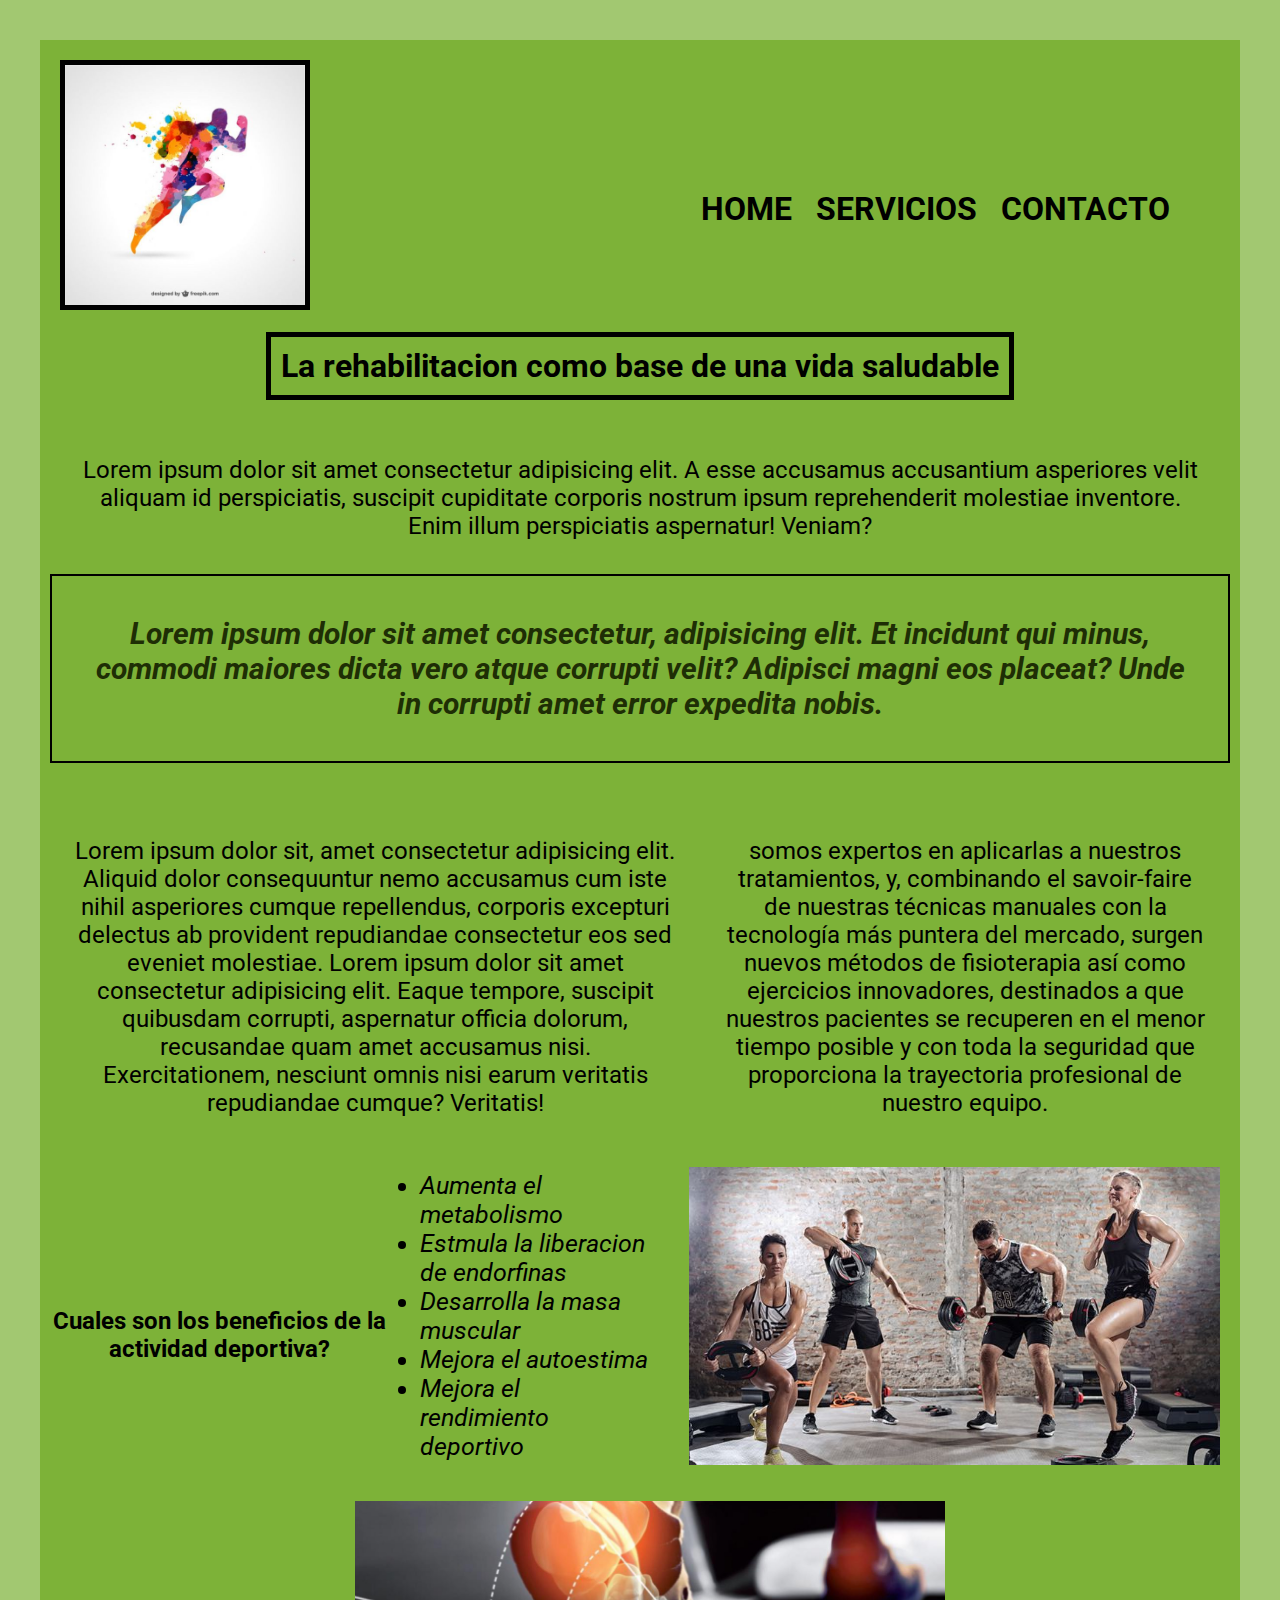
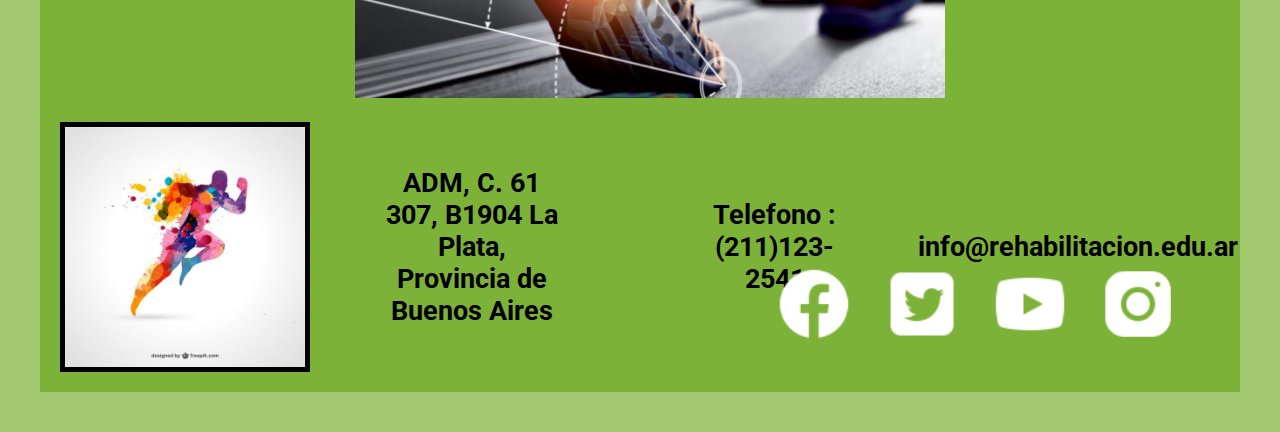
<file: index.html>
<!DOCTYPE html>
<html lang="es">
<head>
    <meta charset="UTF-8">
    <meta http-equiv="X-UA-Compatible" content="IE=edge">
    <meta name="viewport" content="width=device-width, initial-scale=1.0">
    <!-- link de reseteo de Css       -->
    <link rel="stylesheet" href="style.css">
    <link rel="preconnect" href="https://fonts.googleapis.com">
    <link rel="preconnect" href="https://fonts.googleapis.com">
    <link rel="preconnect" href="https://fonts.gstatic.com" crossorigin>
    <link href="https://fonts.googleapis.com/css2?family=Roboto:wght@300&display=swap" rel="stylesheet">
    <title>Rehabilitacion y deporte</title>  
</head>
<body>
    <header>
        <div id="contenedor-header">
            <img src="./img/logo.jpg" alt="logo" class="logo">
            <nav>
                <ul>
                    <li><a href="index.html">Home</a></li>
                    <li><a href="pages/servicios.html">Servicios</a></li>
                    <li><a href="pages/contacto.html">Contacto</a></li>
                </ul>
            </nav>        
        </div>
    </header>
<main>
    <div id ="contenedor-1">
        <h1 id="index-h1">La rehabilitacion como base de una vida saludable</h1>
        <p>Lorem ipsum dolor sit amet consectetur adipisicing elit. A esse accusamus accusantium asperiores velit aliquam id perspiciatis, suscipit cupiditate corporis nostrum ipsum reprehenderit molestiae inventore. Enim illum perspiciatis aspernatur! Veniam?</p>
    </div>
    <div id="contenedor-2">
        <p id="mision">Lorem ipsum dolor sit amet consectetur, adipisicing elit. Et incidunt qui minus, commodi maiores dicta vero atque corrupti velit? Adipisci magni eos placeat? Unde in corrupti amet error expedita nobis.
        </p>
    </div>  
    <div id="contenedor-3">
        <p>Lorem ipsum dolor sit, amet consectetur adipisicing elit. Aliquid dolor consequuntur nemo accusamus cum iste nihil asperiores cumque repellendus, corporis excepturi delectus ab provident repudiandae consectetur eos sed eveniet molestiae. Lorem ipsum dolor sit amet consectetur adipisicing elit. Eaque tempore, suscipit quibusdam corrupti, aspernatur officia dolorum, recusandae quam amet accusamus nisi. Exercitationem, nesciunt omnis nisi earum veritatis repudiandae cumque? Veritatis!</p>
        <p>somos expertos en aplicarlas a nuestros tratamientos, y, combinando el savoir-faire de nuestras técnicas manuales con la tecnología más puntera del mercado, surgen nuevos métodos de fisioterapia así como ejercicios innovadores, destinados a que nuestros pacientes se recuperen en el menor tiempo posible y con toda la seguridad que proporciona la trayectoria profesional de nuestro equipo.</p>
    </div>
    <div id="beneficios">
        <h2>Cuales son los beneficios de la actividad deportiva?</h2>
        <ul id="items">
            <li>Aumenta el metabolismo</li>
            <li>Estmula la liberacion de endorfinas</li>
            <li>Desarrolla la masa muscular</li>
            <li>Mejora el autoestima</li>
            <li>Mejora el rendimiento deportivo</li>
        </ul>
        <img src="./img/deporte.jpg" alt="deporte-movimiento" id="deporte-2" />
    </div>  
    <div id="contenedor-ultima-imagen">
        <img src="./img/footer.jpg" alt="ultima-imagen"/>
    </div> 
</main>
<footer>
    <div id="datos">
        <img src="img/logo.jpg" alt="logo" class="logo"/>
        <p>ADM, C. 61 307, B1904 La Plata, Provincia de Buenos Aires</p>
        <p>Telefono :(211)123-2541</p>
        <p>info@rehabilitacion.edu.ar</p>
        <div>
            <nav>
                <ul>
                    <li><a href="http://www.facebook.com/RehabilitacionYVida" target="_blank"><img src="img/ico/fb.png"></a></li>
                    <li><a href="http://www.twitter.com/RehabilitacionYVida" target="_blank"><img src="img/ico/tw.png"></a></li>
                    <li><a href="http://www.youtube.com/RehabilitacionYVida" target="_blank"><img src="img/ico/yt.png"></a></li>
                    <li><a href="http://www.instagram.com/RehabilitacionYVida" target="_blank"><img src="img/ico/ig.png"></a></li>
                </ul>
            </nav>
        </div>
    </div>
</footer>
</body>
</html>
</file>
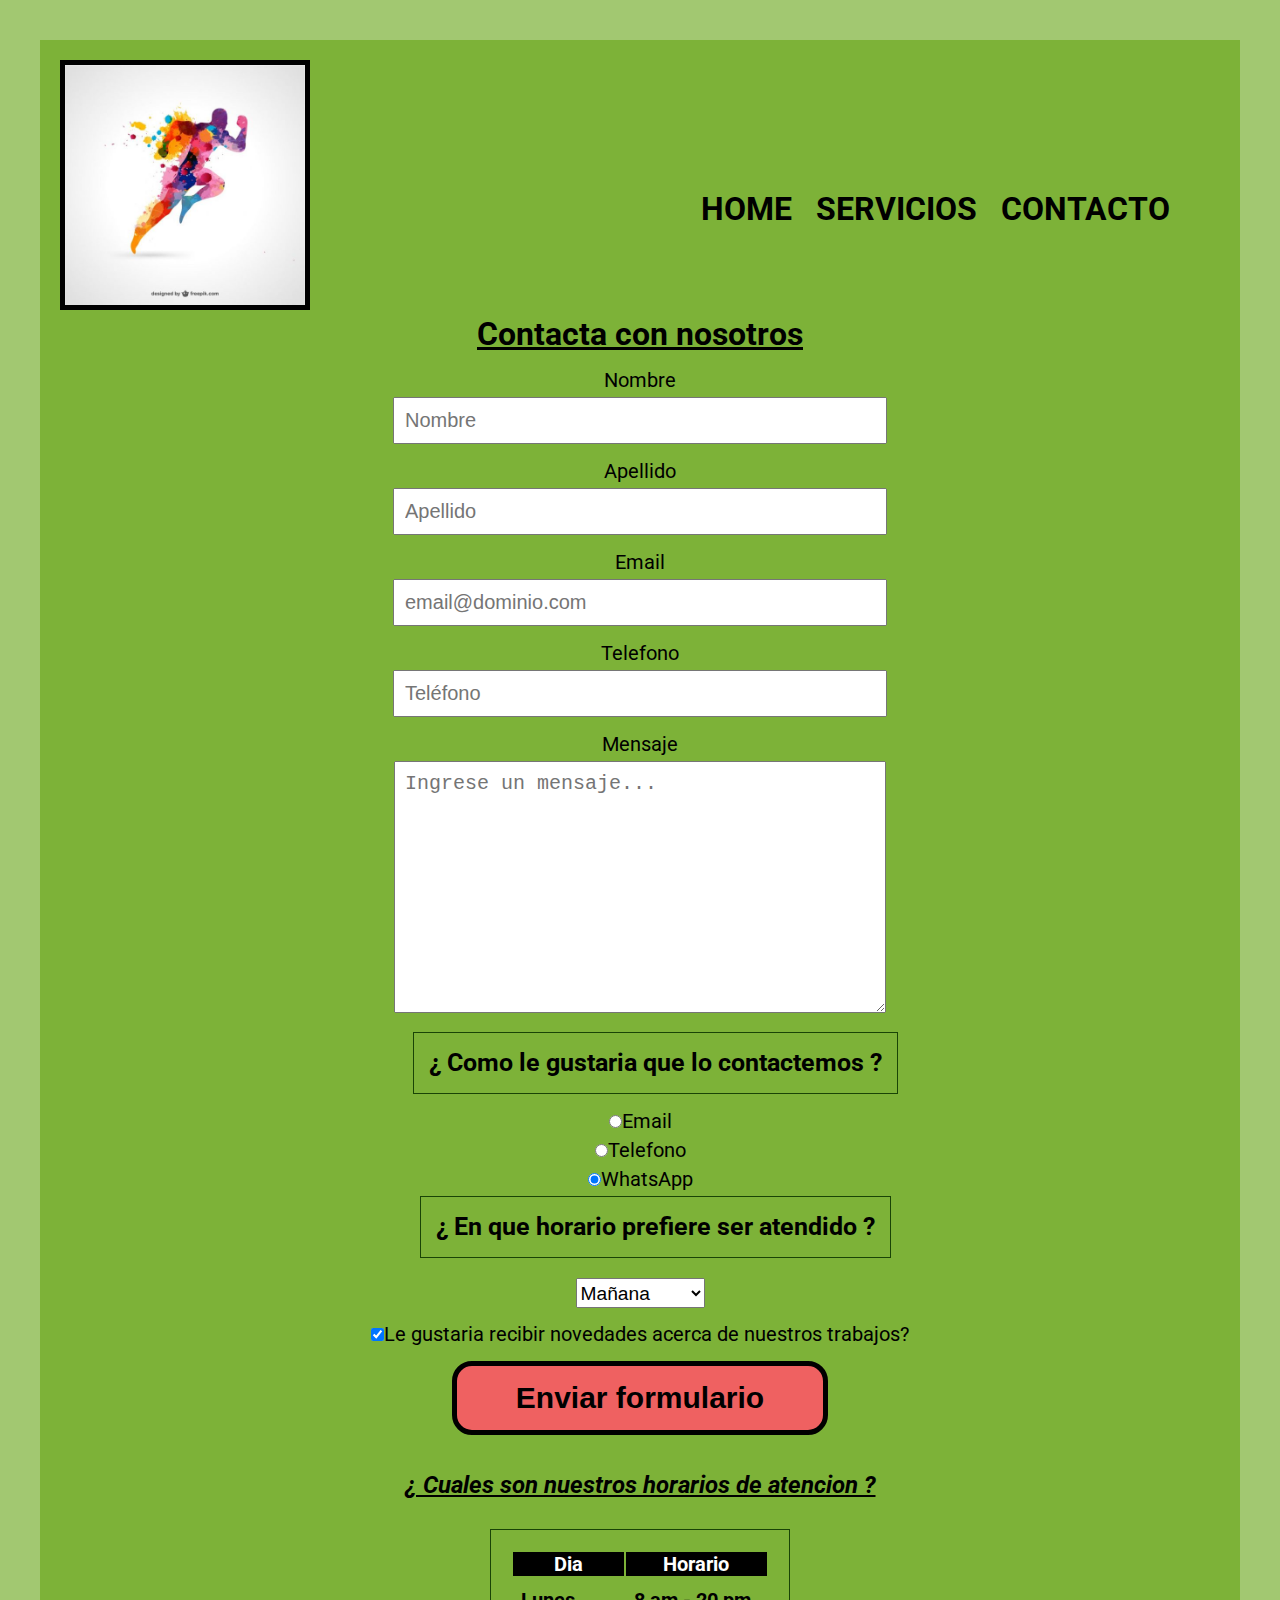
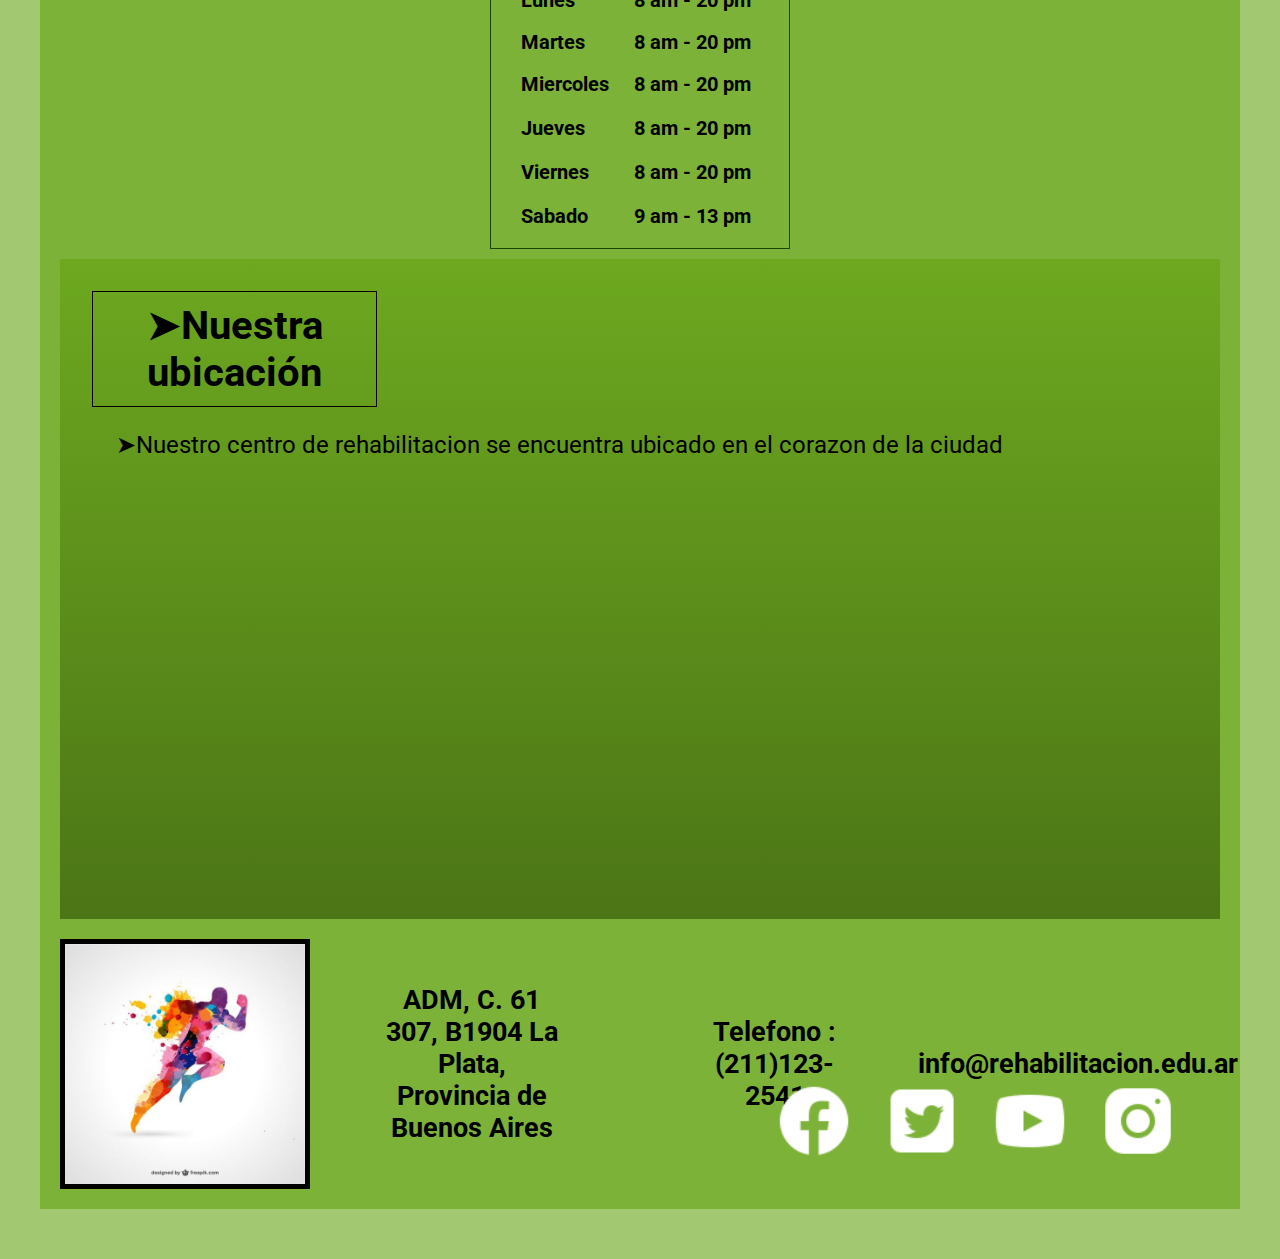
<file: pages/contacto.html>
<!DOCTYPE html>
<html lang="es">
<head>
    <meta charset="UTF-8">
    <meta http-equiv="X-UA-Compatible" content="IE=edge">
    <meta name="viewport" content="width=device-width, initial-scale=1.0">
    <!-- link de reseteo de Css -->
    <link rel="preconnect" href="https://fonts.googleapis.com">
    <link rel="preconnect" href="https://fonts.googleapis.com">
    <link rel="preconnect" href="https://fonts.gstatic.com" crossorigin>
    <link href="https://fonts.googleapis.com/css2?family=Roboto:wght@300&display=swap" rel="stylesheet">
    <link rel="stylesheet" href="../style.css">
    <title>Contacto</title>
</head>
<body>
    <header>
        <div id="contenedor-header">
            <img src="../img/logo.jpg" alt="logo" class="logo">
            <nav>
                <ul>
                    <li><a href="../index.html">Home</a></li>
                    <li><a href="./servicios.html">Servicios</a></li>
                    <li><a href="./contacto.html">Contacto</a></li>
                </ul>
            </nav>        
        </div>
    </header>
    <main>
        <h2 id="h2-contacto">Contacta con nosotros</h2>
        <form>
            <label for="nombre">Nombre</label>
            <input type="text" id="nombre" class="input-padron" required placeholder="Nombre">
            <label for="apellido">Apellido</label>
            <input type="text" id="apellido" class="input-padron" required placeholder="Apellido">
            <label for="correoElectronico">Email</label>
            <input type="email" id="correoElectronico"  class="input-padron" required placeholder="email@dominio.com">
            <label for="telefono">Telefono</label>
            <input type="tel" id="telefono" class="input-padron" required placeholder="Teléfono">
            <label for="mensaje">Mensaje</label>
            <textarea name="mensaje" id="mensaje" cols="60" rows="10" class="input-padron" placeholder="Ingrese un mensaje..."></textarea>
            <fieldset>
                <legend class="consulta-formulario"> ¿ Como le gustaria que lo contactemos ? </legend>
                <label for="radio-email"><input type="radio" name="contacto" value="radio-email" id="radio-email">Email</label>
                <label for="radio-telefono"><input type="radio" name="contacto" value="radio-telefono" id="radio-telefono">Telefono</label>
                <label for="radio-wp"><input type="radio" name="contacto" value="radio-wp" id="radio-wp" checked>WhatsApp</label>
            </fieldset>            
            <fieldset>
                <legend class="consulta-formulario"> ¿ En que horario prefiere ser atendido ? </legend>
                <select>
                   <option>Mañana</option>
                   <option>Mediodia</option>
                   <option>Tarde</option>
                   <option>Tarde-noche</option>
                </select>
            </fieldset>        
            <label id="checkbox"><input type="checkbox" name="checkbox" id="checkbox" checked>Le gustaria recibir novedades acerca de nuestros trabajos?</label>   
            <input type="submit" name="contacto" value="Enviar formulario" id="boton-submit">
        </form>
        <table>
            <thead>
                <p id="titulo-horarios"> ¿ Cuales son nuestros horarios de atencion ? </p>
                <tr>
                    <th>Dia</th>               
                    <th>Horario</th>
                <tr>
           </thead>
            <tbody>
                <tr>
                    <td>Lunes</td>               
                    <td>8 am - 20 pm</td>
                </tr>
                <tr>
                    <td>Martes</td>               
                    <td>8 am - 20 pm</td>
                </tr>
                <tr>
                    <td>Miercoles</td>               
                    <td>8 am - 20 pm</td>
                <tr>
                </tr>
                    <td>Jueves</td>               
                    <td>8 am - 20 pm</td>
                <tr>
                </tr>
                    <td>Viernes</td>               
                    <td>8 am - 20 pm</td>
                <tr>
                </tr>
                    <td>Sabado</td>               
                    <td> 9 am - 13 pm</td>
                </tr>
            </tbody>
        </table>
        <section id="mapa">
            <h3 id="titulo-mapa">Nuestra ubicación</h3>
            <p>Nuestro centro de rehabilitacion se encuentra ubicado en el corazon de la ciudad </p>
            <iframe src="https://www.google.com/maps/embed?pb=!1m18!1m12!1m3!1d3271.3471839540057!2d-57.95844418501128!3d-34.92282878037814!2m3!1f0!2f0!3f0!3m2!1i1024!2i768!4f13.1!3m3!1m2!1s0x95a2e62dd769b9d7%3A0x8e5a62b28764b5ef!2sCatedral%20de%20La%20Plata!5e0!3m2!1ses-419!2sau!4v1674014416548!5m2!1ses-419!2sau" width="100%" height="400" style="border:0;" allowfullscreen="" loading="lazy" referrerpolicy="no-referrer-when-downgrade"></iframe>
        </section>
    </main>
    <!-- FOOTER -->
    <footer>
        <div id="datos">
            <img src="../img/logo.jpg" alt="logo" class="logo"/>
            <p>ADM, C. 61 307, B1904 La Plata, Provincia de Buenos Aires</p>
            <p>Telefono :(211)123-2541</p>
            <p>info@rehabilitacion.edu.ar</p>
            <div>
                <nav>
                    <ul>
                        <li><a href="http://www.facebook.com/RehabilitacionYVida" target="_blank"><img src="../img/ico/fb.png"></a></li>
                        <li><a href="http://www.twitter.com/RehabilitacionYVida" target="_blank"><img src="../img/ico/tw.png"></a></li>
                        <li><a href="http://www.youtube.com/RehabilitacionYVida" target="_blank"><img src="../img/ico/yt.png"></a></li>
                        <li><a href="http://www.instagram.com/RehabilitacionYVida" target="_blank"><img src="../img/ico/ig.png"></a></li>
                    </ul>
                </nav>
            </div>     
        </div>
    </footer>
</body>
</html>
</file>
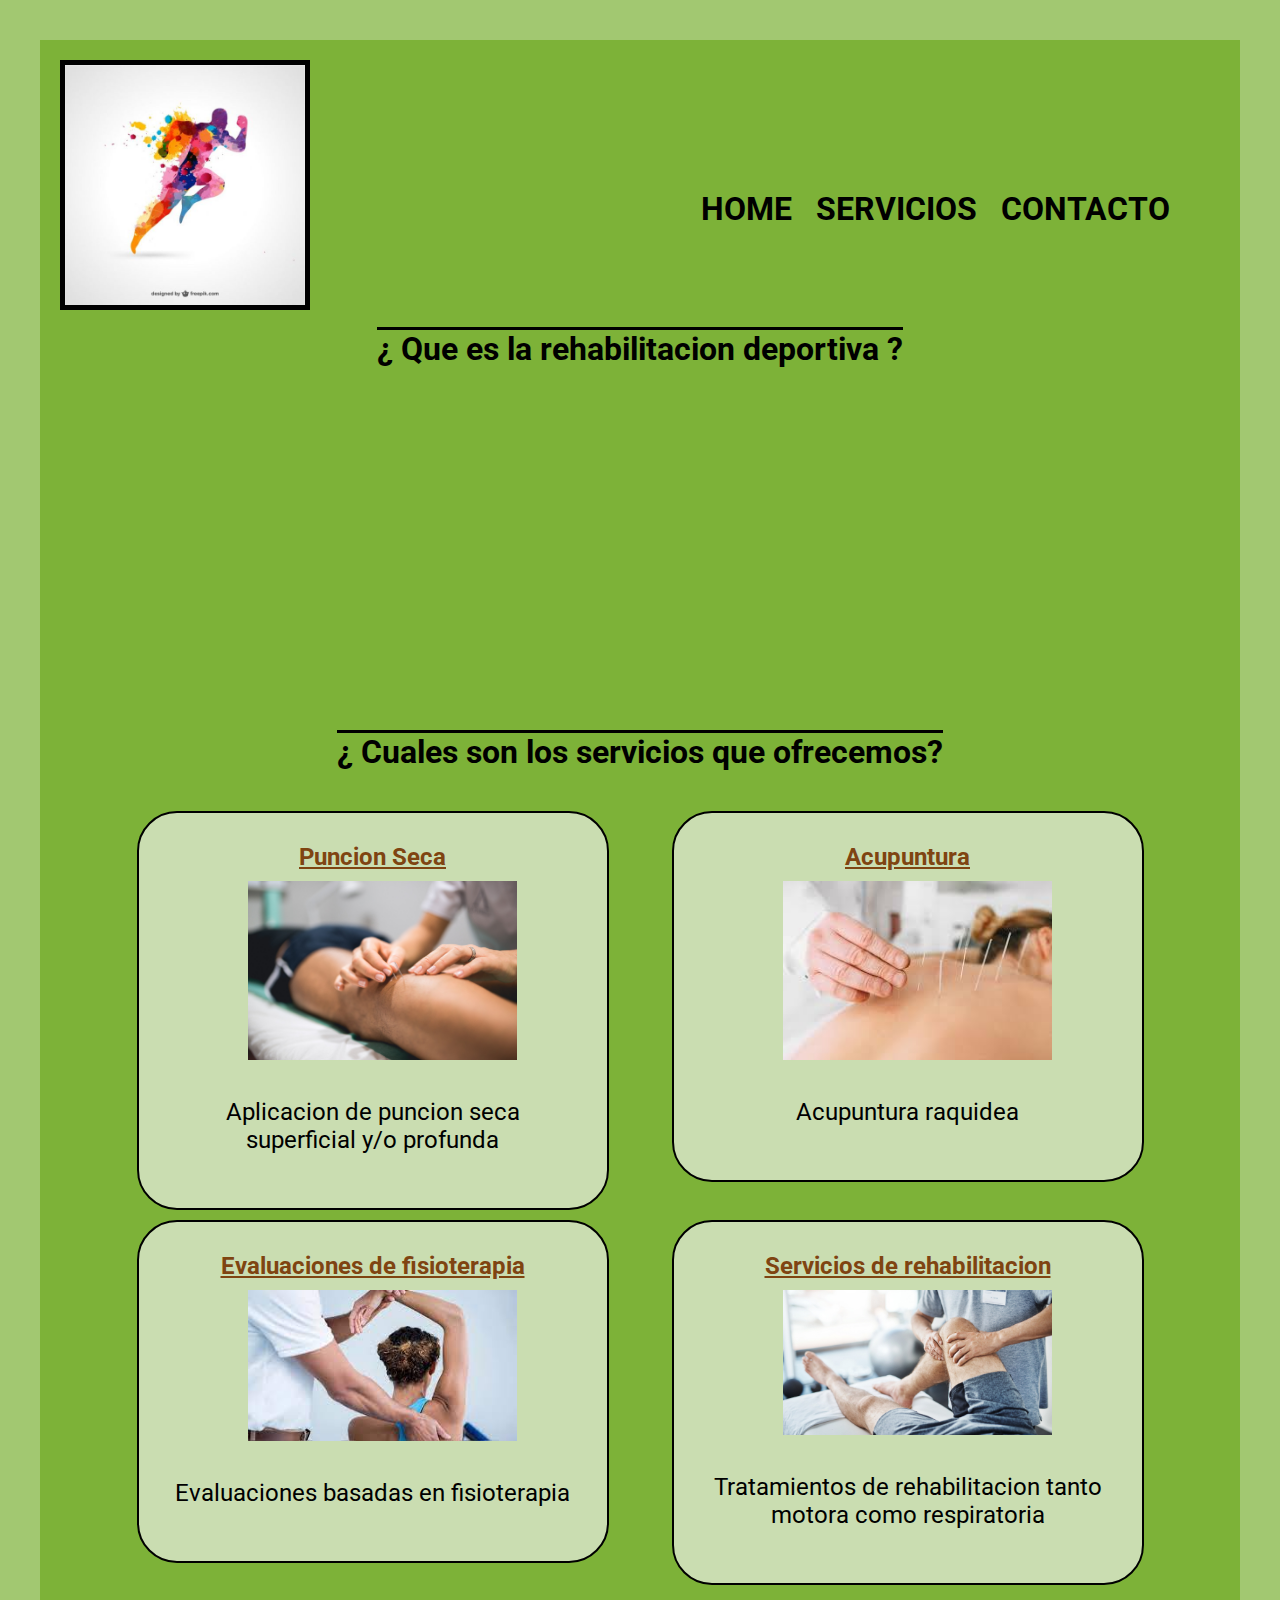
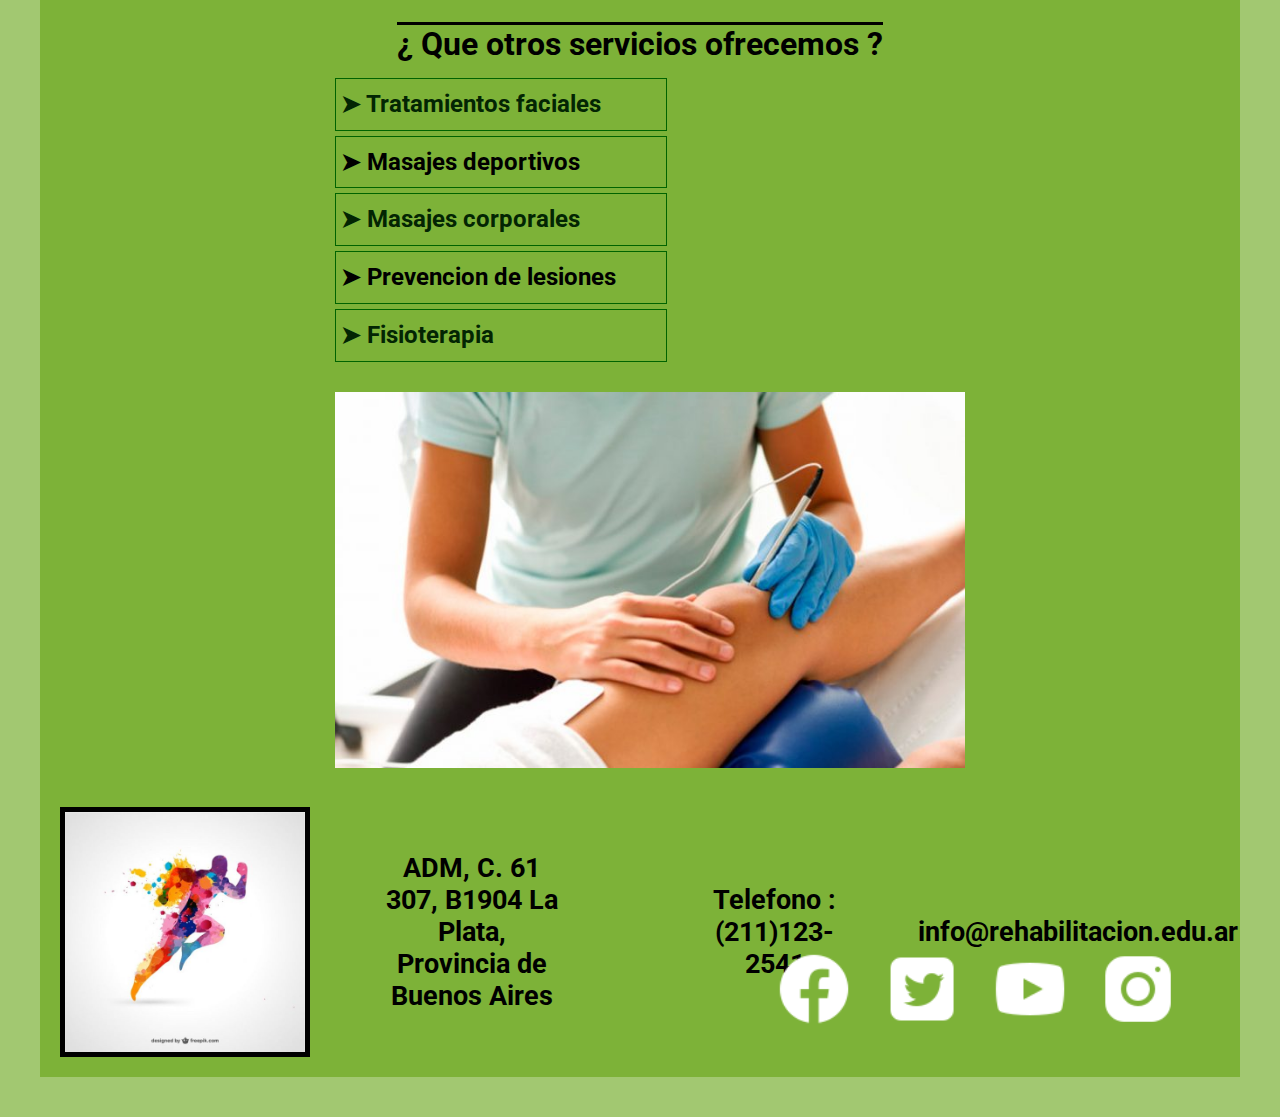
<file: pages/servicios.html>
<!DOCTYPE html>
<html lang="es">
<head> 
    <meta charset="UTF-8">
    <meta http-equiv="X-UA-Compatible" content="IE=edge">
    <meta name="viewport" content="width=device-width, initial-scale=1.0">
    <!-- link de reseteo de Css -->
    <link rel="preconnect" href="https://fonts.googleapis.com">
    <link rel="preconnect" href="https://fonts.googleapis.com">
    <link rel="preconnect" href="https://fonts.gstatic.com" crossorigin>
    <link href="https://fonts.googleapis.com/css2?family=Roboto:wght@300&display=swap" rel="stylesheet">
    <link rel="stylesheet" href="../style.css">
    <title>Servicios</title>
</head>
<body>
    <header>
        <div id="contenedor-header">
            <img src="../img/logo.jpg" alt="logo" class="logo">
            <nav>
                <ul>
                    <li><a href="../index.html">Home</a></li>
                    <li><a href="./servicios.html">Servicios</a></li>
                    <li><a href="./contacto.html">Contacto</a></li>
                </ul>
            </nav>        
        </div>
    </header>
    <main>
        <h2 id="h2-servicios"> ¿ Que es la rehabilitacion deportiva ?</h2>
        <div id="video">
            <iframe width="560" height="315" src="https://www.youtube.com/embed/zCjWM8va0Qw" title="YouTube video player" frameborder="0" allow="accelerometer; autoplay; clipboard-write; encrypted-media; gyroscope; picture-in-picture; web-share" allowfullscreen></iframe>
        </div>
        <section>
            <h2 id="h2-servicios"> ¿ Cuales son los servicios que ofrecemos?</h2>
            <ul id="servicios">
                <li>
                    <h3>Puncion Seca</h3>
                    <div class="contenedor-imagen">
                        <img src="../img/Punción-seca-general-fisio.jpg" alt="puncion-seca">
                    </div>
                    <p>Aplicacion de puncion seca superficial y/o profunda </p>  
                </li>   
                <li>
                    <h3>Acupuntura</h3>
                    <div class="contenedor-imagen">
                        <img src="../img/acupuntura.jpg"alta="acupuntura">
                    </div>
                    <p>Acupuntura raquidea</p>
                </li>
                <li>
                    <h3>Evaluaciones de fisioterapia</h3>
                    <div class="contenedor-imagen">
                        <img src="../img/evaluacion.jpg" alt="evaluacion">
                    </div>
                    <p>Evaluaciones basadas en fisioterapia</p>
                </li>
                <li>
                    <h3>Servicios de rehabilitacion</h3>
                    <div class="contenedor-imagen">
                        <img src="../img/seriviciosdeRehab.jpeg" alt="servicios">
                    </div>
                    <p>Tratamientos de rehabilitacion tanto motora como respiratoria</p>
                </li>
            </ul>
        </section>
        <div id="nuevos-servicios">
            <h2 id="h2-servicios">¿ Que otros servicios ofrecemos ?</h2>
            <ul id="lista-nuevos-servicios">
                <li>Tratamientos faciales</li>
                <li>Masajes deportivos</li>
                <li>Masajes corporales</li>
                <li>Prevencion de lesiones</li>
                <li>Fisioterapia</li>
            </ul><img src="../img/nuevos-servicios.jpg" alt="nuevos-servicios" id="nuevos-servicios-imagen">
        </div>
    </main>
    <!-- FOOTER -->
    <footer>
        <div id="datos">
            <img src="../img/logo.jpg" alt="logo" class="logo"/>
            <p>ADM, C. 61 307, B1904 La Plata, Provincia de Buenos Aires</p>
            <p>Telefono :(211)123-2541</p>
            <p>info@rehabilitacion.edu.ar</p>
            <div>
                <nav>
                    <ul class="botonera-footer">
                        <li><a href="http://www.facebook.com/RehabilitacionYVida" target="_blank"><img src="../img/ico/fb.png"></a></li>
                        <li><a href="http://www.twitter.com/RehabilitacionYVida" target="_blank"><img src="../img/ico/tw.png"></a></li>
                        <li><a href="http://www.youtube.com/RehabilitacionYVida" target="_blank"><img src="../img/ico/yt.png"></a></li>
                        <li><a href="http://www.instagram.com/RehabilitacionYVida" target="_blank"><img src="../img/ico/ig.png"></a></li>
                    </ul>
                </nav>
            </div>     
        </div>
    </footer>
</body>
</html>
</file>
<file: style.css>
* {
    margin: 0px;
    padding: 0px;
}

html, body{
    background-color: rgba(100, 163, 18, 60% );
    font-family: 'Roboto', sans-serif;
    margin: 15px;
    padding: 10px;
}

.logo{
    width: auto;
    height: 250px;
    border: 5px solid black;
}

.logo:hover{
    opacity:20%;
}


#contenedor-header{
    width: auto;
    height: 250px;
    position: relative;
    margin: 0 auto;
}

nav{
    position: absolute;
    top: 130px;
    right: 50px;
}

nav li{
    display: inline-block;
    margin: 10px 10px 10px 10px;
}

nav a{
    text-transform: uppercase;
    color: black;
    font-weight: bold;
    font-size: 2em;
    text-decoration:none;
}

nav a:hover{
    color: #088c19;
    text-decoration: underline;
}

#contenedor-1{
    display:flex;
    align-items:center;
    justify-content:center;
    flex-wrap: wrap;
}


#index-h1{
    text-align: center;
    margin: 1em;
    padding: 10px;
    font-size: 2em;
    border: 5px solid ;
}

p{
    text-align: center;
    margin: 1em 1em;
    display: flex;
    justify-content: center;
    font-size: 1.5em;
}

#contenedor-2{
    padding: 10px;
    margin-top: 10px;
    border: 2.5px solid ;
}

#mision{
    color: rgb(30, 46, 5);
    font-size: 30px;
    font-weight: bold;
    font-style: italic;
    text-align: center;
}

#contenedor-3{
    margin-top: 25px;
    padding-top: 25px;
    display: flex;
    text-align: center;
    align-items: center;
    justify-content: center;   
}

/* #contenedor-3 + div{
    background-color: rgba(98, 154, 25, 0.928);
} */

#beneficios{
    display: flex;
    align-items: center;
    justify-content: center;
}

#items{
    font-size: 25px;
    margin: 20px;
    padding: 10px;
    font-style: bold;
    font-style: italic;
    flex-direction: column;
}


#deporte-2{
    width: 45%;
    display: inline-block;
    margin: 10px;
}

h2{
    font-weight: bold;
    text-align: center;
    margin-top: 1.6em;
}

#contenedor-ultima-imagen{
    width: 50%;
    margin: 0 auto;
}
/*FOOTER*/

#datos{
    display: flex;
    flex-wrap: wrap;
    width: auto;
    align-items:center;
    height: 40%;
    position: relative;
}

footer p{
    width: 15%;
    margin: 0 auto;
    font-size: 1.7em;
    font-weight: bold;
}

.botonera-footer{
    width:auto;
    margin: 0 auto;
}

/*PAGINA SERVICIOS*/

#video{
    width:560px;
    margin:1em auto;
}

#h2-servicios{
    font-weight: bold;
    font-size:2em;
    text-align: center;
    text-decoration:overline;
    margin-top: 30px;
}

#servicios{
    min-height: 200px;
    margin: 0 auto;
    padding-top: 30px;
    text-align: center;
}

.contenedor-imagen{
    width: 60%;
    margin: 0 auto;
}

#servicios li{
    display: inline-block;
    width: 40%;
    height: 40%;
    vertical-align: top;
    background:rgba(246, 246, 246, 0.638);
    margin: 0 2.5%;
    margin-top:10px;
    padding: 30px 10px;
    box-sizing: border-box;
    border:2px solid black;
    border-radius: 40px;
    cursor: pointer;
}

#servicios li:hover{
    border-color: orange;
    border-width: 2px;
    font-size: 20px;
}

#servicios li:active{
    border-color: #088c19;
}

#servicios h3{
    font-size: 1.5em;
    font-weight: bold;
    text-decoration:underline;
    color:rgb(127, 68, 17);
}

#servicios li:hover h3{
    font-size: 1.7em;
}

div img{
    width: 100%;
    margin: 10px;
    box-sizing: border-box;
}

/*Nuevos servicios*/
#nuevos-servicios{
    margin: 0 auto;
    padding:10px;
    width:640px;
}

#lista-nuevos-servicios{
    width:50%;
    display: inline-block;
    vertical-align:top;
    margin:10px;
}

    
#lista-nuevos-servicios li{
    width: 100%;
    font-size:1.5em;
    margin: 5px;
    line-height:1.7;
    padding:5px;
    border: 1px solid darkgreen;
    font-weight:bold;
    list-style: none;
}

#lista-nuevos-servicios li:nth-child(odd){
    color:rgb(3, 37, 3);
}


#lista-nuevos-servicios li:before{
    content:"➤ ";
}

#nuevos-servicios-imagen{
    width:100%;
    padding:5px;
}

/* PAGINA CONTACTO */

#h2-contacto{
    font-size: 2em;
    margin:15px;
    text-decoration: underline;
}

form{
    width: 940px;
    margin: 0 auto;
    align-items: center;
    text-align: center;
    justify-content: center;
}

form label{
    display:block;
    font-size: 20px;
    margin: 0 0 5px;
}

.input-padron{
    margin: 0 0 15px;
    padding: 10px 10px;
    font-size: 20px;
    width: 50%;
}


.consulta-formulario{
    margin:15px;
    width: auto;
    height: 30px;
    padding: 15px;
    font-size:25px;
    font-weight: bold;
    text-align: center;
    display: inline-block;
    border: 1px solid rgb(25, 68, 6);
}

#checkbox{
    margin: 10px 0 ;
}

fieldset{
    border-style:none;
}

#boton-submit{
    width: 40%;
    margin-bottom: 10px;
    padding:15px 0;
    font-weight: bold;
    font-size: 30px;
    border-radius: 20px ;
    border: 5px solid black;
    background-color: rgb(239, 97, 97);
    transition: 1s all;
    cursor: pointer;
}

fieldset select{
    margin-top: 5px;
    width: auto;
    height: 30px;
    font-size: 1.2em;
}

#boton-submit:hover{
    background:green;
    transform: scale(1.2);
}

table{
    padding: 20px;
    margin: 0 auto;
    width: 300px;
    padding-bottom: 10px;
    border: 1px solid rgb(25, 68, 6);

}

#titulo-horarios{
    margin-top: 25px;
    width: auto;
    height: 30px;
    padding-bottom: 5px;
    font-size: 1.5em;
    font-weight: bold;
    text-align: center;
    justify-content: center;
    align-items: center;
    font-style: italic;
    text-decoration: underline;

}
thead{
    font-weight: bold;
    font-size: 20px;
    color: white;
    background: black
}

td{
    padding: 8px;
    font-weight:bold;
    font-size:20px;
}

#mapa{
    margin:10px;
    padding:2em;
    align-items:center;
    background:linear-gradient( rgba(100, 163, 18, 0.638), rgba(48, 83, 3, 0.638))
}

#titulo-mapa{
    width:24%;
    font-size: 2.5em;
    padding:10px;
    text-align:center;
    border: 1px solid black;
}

#titulo-mapa:before{
    content:"➤";
}


#mapa p {
    font-size: 1.5em;
    text-align:left;
    display:inline-flex;
}

#mapa p:before{
    content: "➤ ";
}

/*RESPONSIVE*/

@media screen and (max-width:480px){
    
html, body, header, form, #video, #nuevos-servicios{
    width: auto;
}

nav{
    position:static;
    width: 100%;
}
    
.logo{
    width: auto;
    height: 250px;
    border: 5px solid black;
}

.logo:hover{
    opacity:20%;
}


#contenedor-header{
    width: auto;
    height: auto;
    position: relative;
    margin: 0 auto;
}

nav{
    position: static;
    top: 130px;
    right: 50px;
}


nav li{
    display: inline-block;
    margin: auto;
}

nav a{
    text-transform: uppercase;
    color: black;
    font-weight: bold;
    font-size: auto;
    text-decoration:none;
}

nav a:hover{
    color: #088c19;
    text-decoration: underline;
}

#contenedor-1{
    display:flex;
    align-items:center;
    justify-content:center;
    flex-wrap: wrap;
}


#index-h1{
    text-align: center;
    margin: 1em;
    padding: 10px;
    font-size: 2em;
    border: 5px solid ;
}

p{
    text-align: center;
    margin: 1em 1em;
    display: flex;
    justify-content: center;
    font-size: 1.7em;
}

#contenedor-2{
    padding: auto;
    margin-top: 10px;
    border: 2.5px solid ;
}

#mision{
    color: rgb(30, 46, 5);
    font-size: 2em;
    font-weight: bold;
    font-style: italic;
    text-align: center;
}

#contenedor-3{
    margin-top: auto;
    padding-top: auto;
    display: flex;
    text-align: center;
    align-items: center;
    justify-content: center;   
}

#beneficios{
    display: flex;
    align-items: center;
    justify-content: center;
}

#items{
    font-size: 1.5em;
    margin: auto;
    padding: auto;
    font-style: bold;
    font-style: italic;
    flex-direction: column;
}

#deporte-2{
    width: auto;
    display: inline-block;
    margin: 10px;
}

h2{
    font-weight: bold;
    text-align: center;
    margin-top: 1.6em;
}

/*PAGINA SERVICIOS*/

#h2-servicios{
    font-weight: bold;
    font-size:2em;
    text-align: center;
    margin-top: auto;
}

#servicios{
    min-height: auto;
    margin: 0 auto;
    padding-top: 30px;
    text-align: center;
}

.contenedor-imagen{
    width: auto;
    margin: 0 auto;
}

#servicios li{
    display: inline-block;
    width: 40%;
    height: 40%;
    margin: 0 2.5%;
    margin-top:10px;
    padding: 30px 10px;
    box-sizing: border-box;
}

#servicios li:hover{
    font-size: auto;
}

div img{
    width: auto;
    margin: auto;
    box-sizing: border-box;
}

#lista-nuevos-servicios{
    width:auto;
    margin:auto;
}

    
#lista-nuevos-servicios li{
    margin: auto;
    padding:auto;
}

#nuevos-servicios-imagen{
    width:auto;
    padding:auto;
}

/* PAGINA CONTACTO */
#h2-contacto{
    font-size: 2em;
    margin:auto;
    text-decoration: underline;
}

form label{
    display:block;
    font-size: auto;
    margin: auto;
}

.input-padron{
    margin: auto;
    padding: auto;
    font-size: 1.5em;
    width: auto;
}

.consulta-formulario{
    margin:auto;
    width: auto;
    height: auto;
}

#checkbox{
    margin: auto;
}

#boton-submit{
    width: auto;
    font-size: 2em;
    border-radius: 1.5em ;
}

fieldset select{
    width: auto;
    height: auto;
}

table{
    padding: auto;
    margin: 0 auto;
    width: auto;
    padding-bottom: 10px;
}

#titulo-horarios{
    width: auto;
    height: auto;
}

thead{
    font-size: auto;
}

td{
    padding: auto;
    font-size:auto;
}

#mapa{
    margin:auto;
    padding:2em;
}

#titulo-mapa{
    width:auto;
    font-size: 2.5em;
    padding:auto;
}
}
</file>
